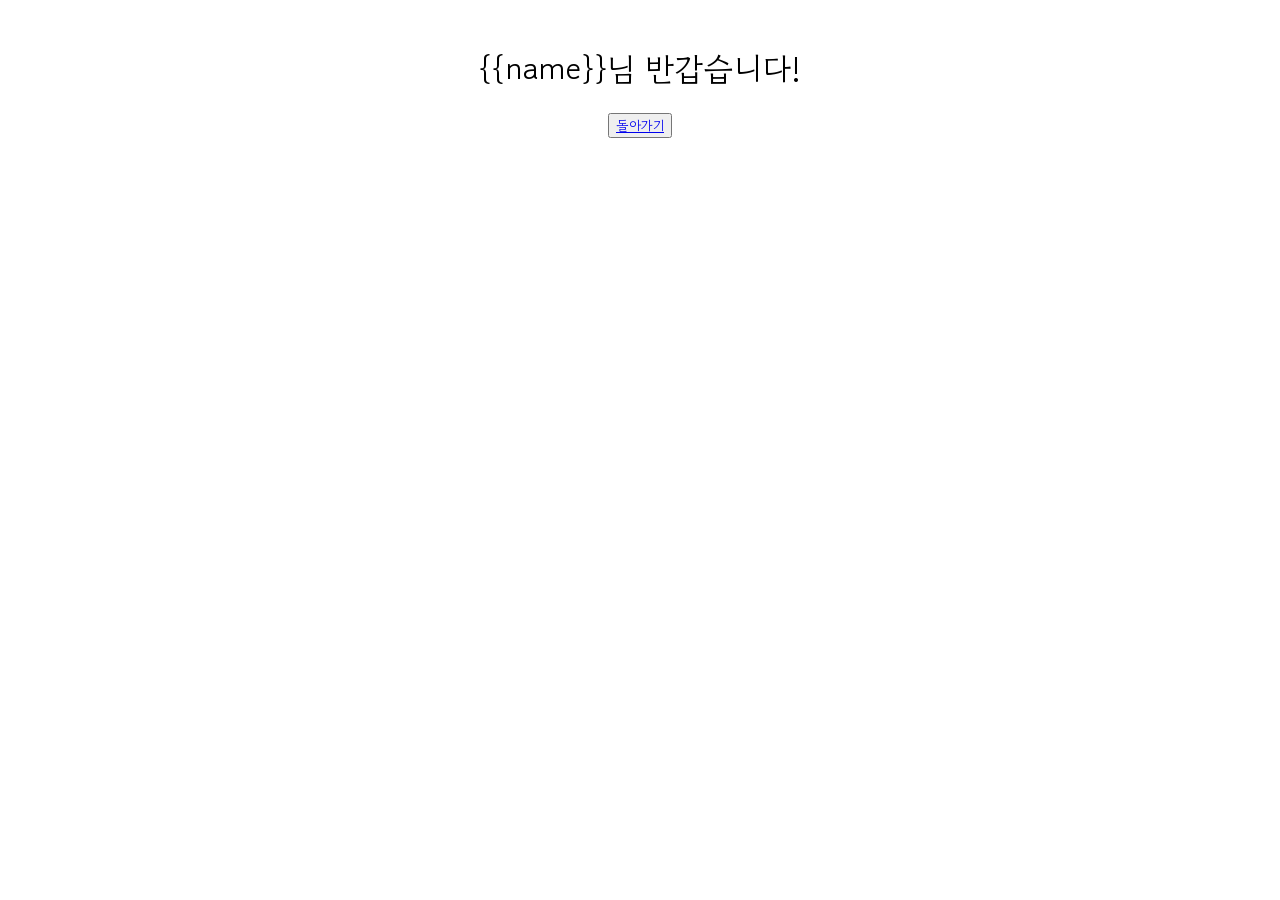
<file: HW1/templates/greet.html>
<!doctype html>
<html lang="en">
  <head>
    <meta charset="UTF-8" />
    <meta name="viewport" content="width=device-width, initial-scale=1.0" />
    <title>greeting!!!!!</title>
    <link rel="preconnect" href="https://fonts.googleapis.com" />
    <link rel="preconnect" href="https://fonts.gstatic.com" crossorigin />
    <link href="https://fonts.googleapis.com/css2?family=Gowun+Dodum&display=swap" rel="stylesheet" />
    <style>
      * {
        font-family: 'Gowun Dodum', sans-serif;
        font-weight: 400;
        font-style: normal;
      }
      body {
        padding: 16px;
        display: flex;
        flex-direction: column;
        justify-content: start;
        align-items: center;
      }
    </style>
  </head>
  <body>
    <h1>{{name}}님 반갑습니다!</h1>
    <button><a href="/">돌아가기</a></button>
  </body>
</html>
</file>
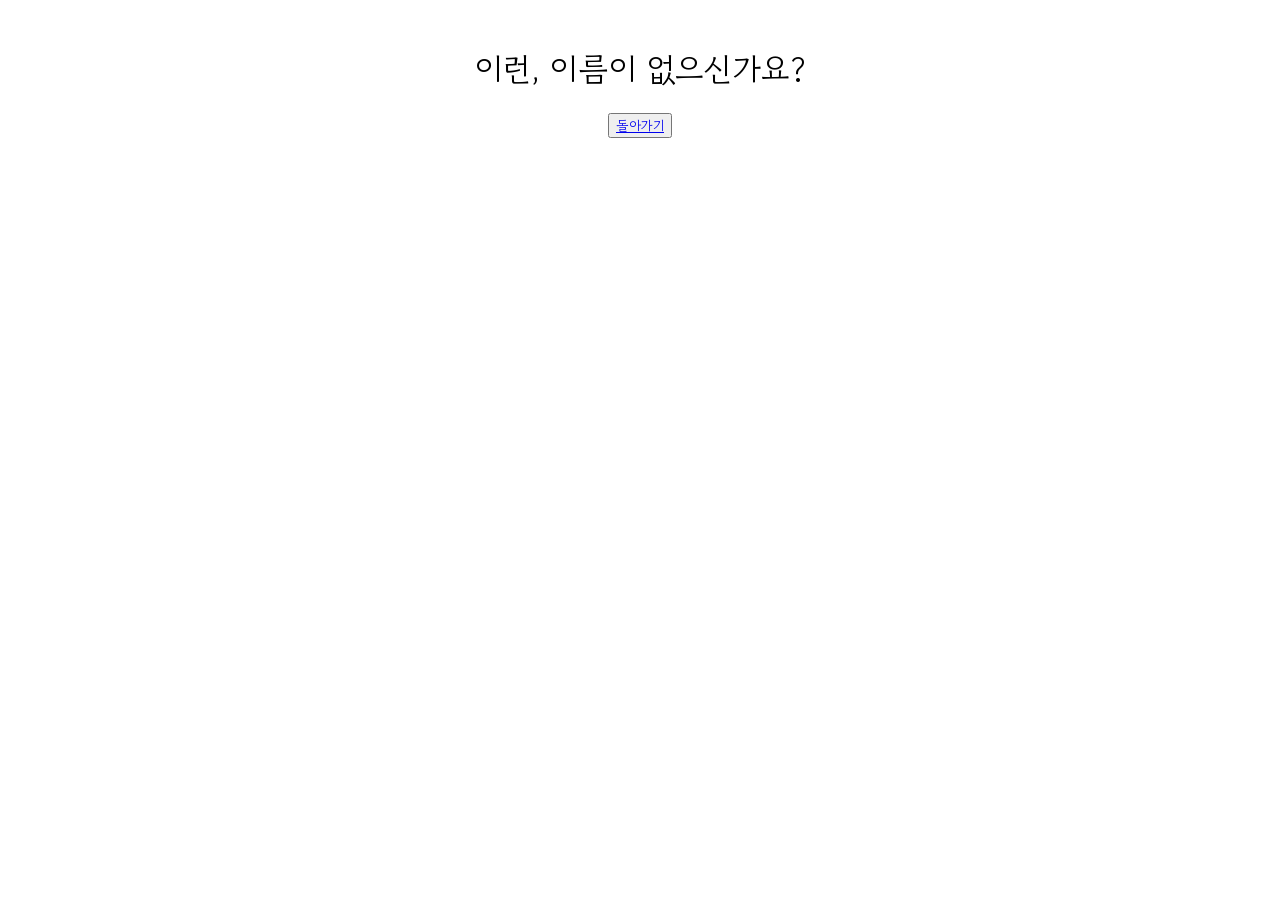
<file: HW1/templates/greet_fail.html>
<!doctype html>
<html lang="en">
  <head>
    <meta charset="UTF-8" />
    <meta name="viewport" content="width=device-width, initial-scale=1.0" />
    <title>환영 실패?</title>
    <link rel="preconnect" href="https://fonts.googleapis.com" />
    <link rel="preconnect" href="https://fonts.gstatic.com" crossorigin />
    <link href="https://fonts.googleapis.com/css2?family=Gowun+Dodum&display=swap" rel="stylesheet" />
    <style>
      * {
        font-family: 'Gowun Dodum', sans-serif;
        font-weight: 400;
        font-style: normal;
      }
      body {
        padding: 16px;
        display: flex;
        flex-direction: column;
        justify-content: start;
        align-items: center;
      }
    </style>
  </head>
  <body>
    <h1>이런, 이름이 없으신가요?</h1>
    <button><a href="/">돌아가기</a></button>
  </body>
</html>
</file>
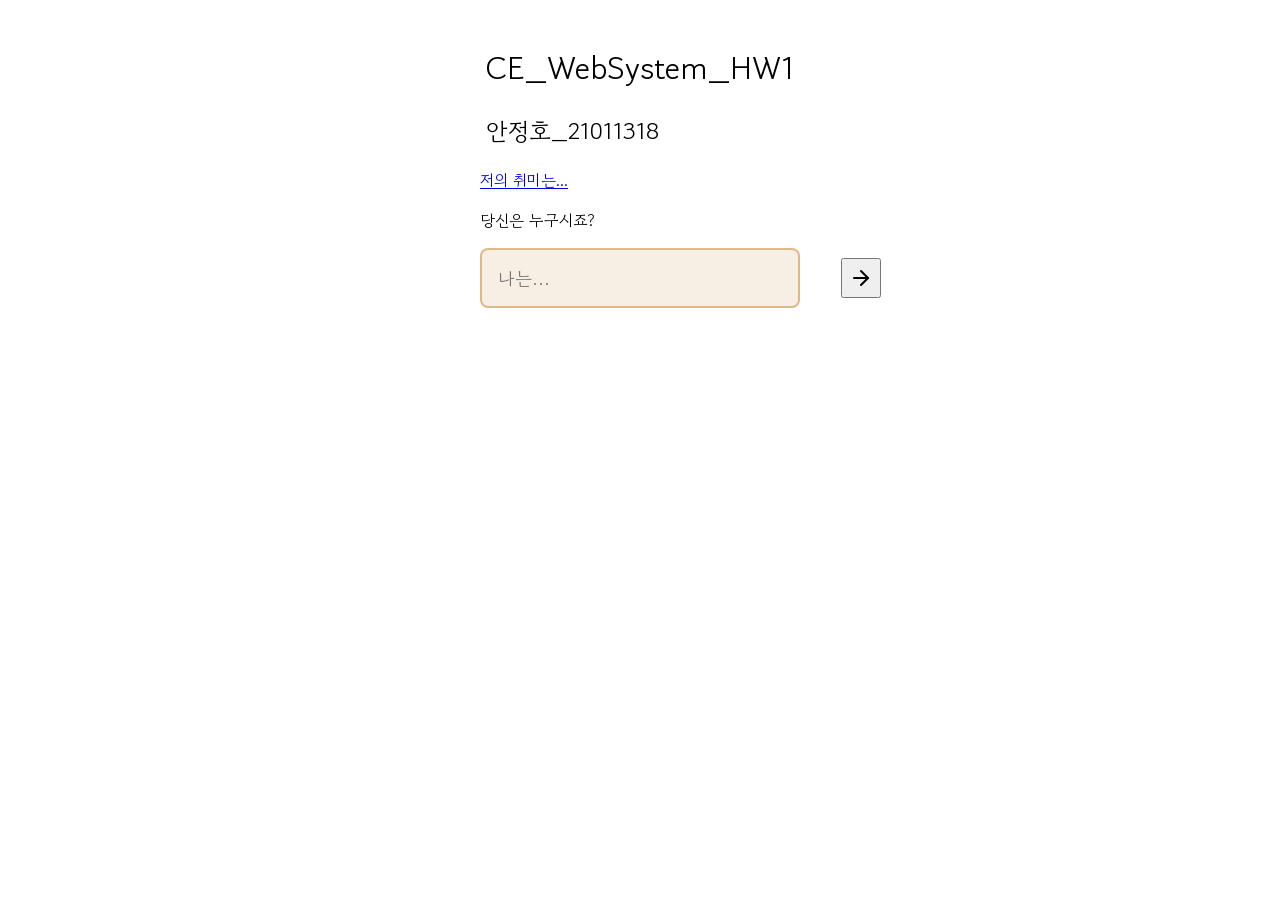
<file: HW1/templates/home.html>
<!doctype html>
<html lang="en">
  <head>
    <meta charset="UTF-8" />
    <meta name="viewport" content="width=device-width, initial-scale=1.0" />
    <title>CE_WebSystem_HW1_안정호_21011318</title>
    <link rel="preconnect" href="https://fonts.googleapis.com" />
    <link rel="preconnect" href="https://fonts.gstatic.com" crossorigin />
    <link href="https://fonts.googleapis.com/css2?family=Gowun+Dodum&display=swap" rel="stylesheet" />
    <style>
      * {
        font-family: 'Gowun Dodum', sans-serif;
        font-weight: 400;
        font-style: normal;
      }
      body {
        padding: 16px;
        display: flex;
        flex-direction: column;
        justify-content: start;
        align-items: center;
      }
      .link_section {
        /* width: 100%; */
        display: flex;
        flex-direction: column;
      }
      .greet_section {
        width: 100%;
      }
      .input_section {
        display: flex;
        height: 40px;
        width: 300px;
        background-color: rgba(222, 184, 135, 0.224);
        border: 2px solid burlywood;
        border-radius: 8px;
        padding: 8px;
      }

      input {
        font-size: large;
        flex-grow: 1;
        margin: 0;
        background-color: transparent;
        border: none;
        padding-left: 8px;
      }
      button {
        margin: 0;
        width: 40px;
        display: flex;
        justify-content: center;
        align-items: center;
      }
    </style>
  </head>
  <body>
    <div class="content">
      <h1>CE_WebSystem_HW1</h1>
      <h2>안정호_21011318</h2>
    </div>
    <div class="link_section">
      <a href="/profile">저의 취미는...</a>
      <div class="greet_section">
        <p>당신은 누구시죠?</p>
        <div class="input_section">
          <input type="text" id="name_input" placeholder="나는..." />
          <button id="name_btn">
            <svg
              xmlns="http://www.w3.org/2000/svg"
              width="24"
              height="24"
              viewBox="0 0 24 24"
              fill="none"
              stroke="currentColor"
              stroke-width="2"
              stroke-linecap="round"
              stroke-linejoin="round"
              class="lucide lucide-arrow-right preview-icon"
            >
              <path d="M5 12h14" />
              <path d="m12 5 7 7-7 7" />
            </svg>
          </button>
        </div>
      </div>
    </div>
    <script>
      const nameInput = document.getElementById('name_input');
      const nameBtn = document.getElementById('name_btn');

      const linkToGreet = () => {
        window.location.href = `/greet/${nameInput.value}`;
      };

      nameInput.addEventListener('keypress', (e) => {
        if (e.key === 'Enter') {
          linkToGreet();
        }
      });

      nameBtn.addEventListener('click', linkToGreet);
    </script>
  </body>
</html>
</file>
